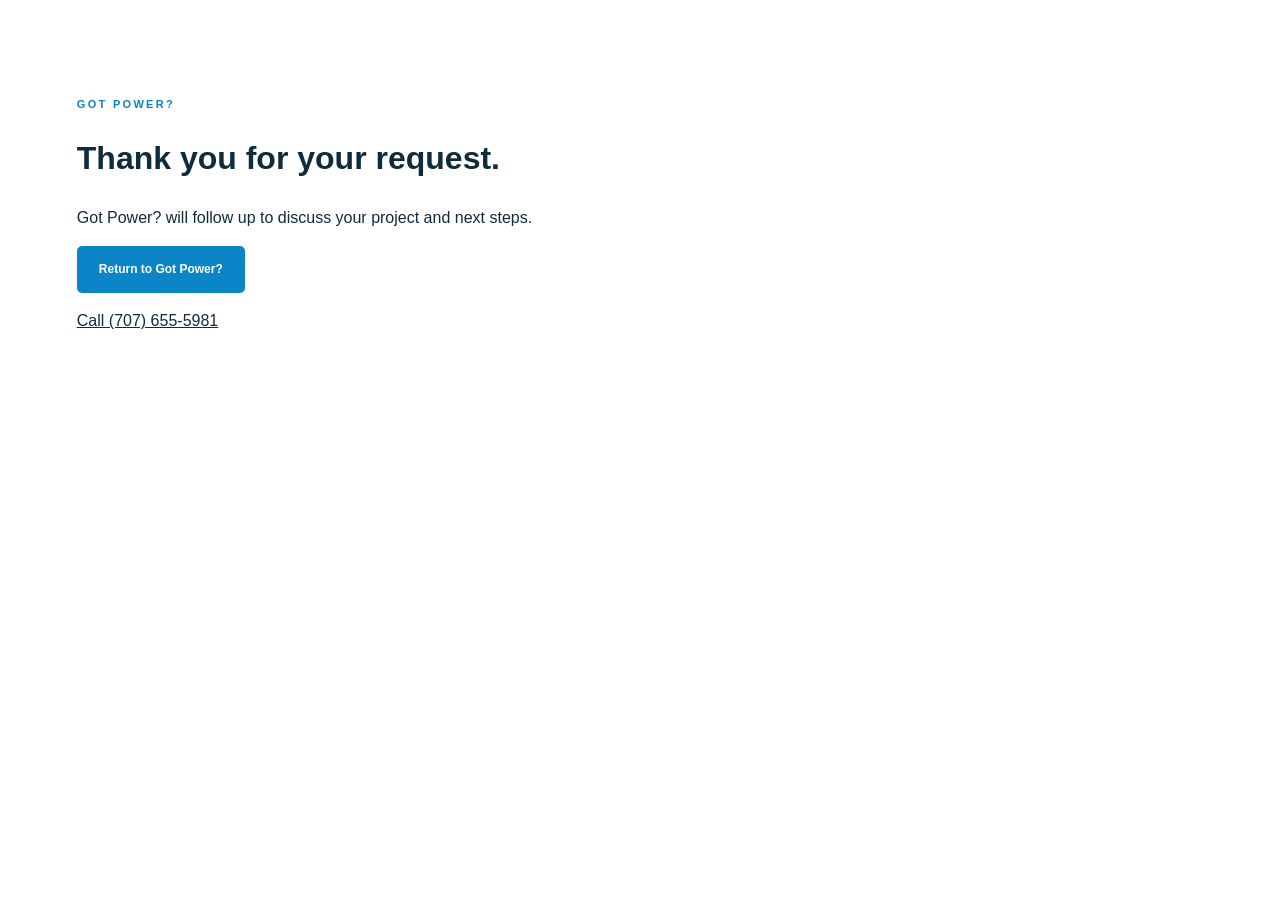
<file: thanks.html>
<!doctype html>
<html lang="en"><head>
<meta charset="utf-8"><meta name="viewport" content="width=device-width,initial-scale=1">
<meta name="robots" content="noindex"><title>Thank you | Got Power?</title>
<link rel="stylesheet" href="styles.css">
<script>
window.dataLayer = window.dataLayer || [];
function gtag(){dataLayer.push(arguments);}
gtag('js', new Date());
gtag('config', 'G-457JX3YZSF', {page_location: location.href.split('#')[0]});
</script>
</head><body data-page="contact-thanks">
<main class="section"><p class="eyebrow blue">GOT POWER?</p>
<h1>Thank you for your request.</h1>
<p>Got Power? will follow up to discuss your project and next steps.</p>
<p><a class="button primary" href="./">Return to Got Power?</a></p>
<p><a href="tel:+17076555981">Call (707) 655-5981</a></p></main>
<!-- Consume and remove the one-use marker before GA sends page_location. -->
<script src="script.js"></script>
<script async src="https://www.googletagmanager.com/gtag/js?id=G-457JX3YZSF"></script>
</body></html>
</file>
<file: styles.css>
*{box-sizing:border-box}html{scroll-behavior:smooth}body{margin:0;font-family:Inter,Arial,sans-serif;color:#102b3b;background:#fff;line-height:1.55}a{color:inherit}.topbar{min-height:42px;background:#06385d;color:#d7e9f4;display:flex;align-items:center;justify-content:space-between;padding:4px 6%;font-size:11px}.topbar a{color:white;text-decoration:none;font-size:20px;font-weight:900}header{height:82px;display:flex;align-items:center;padding:0 6%;gap:28px;position:sticky;top:0;z-index:30;background:#fff;box-shadow:0 3px 16px #092d4414}.logo{display:flex;align-items:center;text-decoration:none;line-height:1}.logoicon{width:44px;height:44px;border:3px solid #0b82c3;border-radius:50%;display:grid;place-items:center;margin-right:9px;color:#0b82c3}.logo strong{display:block;color:#06385d;font-size:23px;letter-spacing:-1px}.logo small{display:block;font-size:9px;letter-spacing:1.1px;margin-top:5px}nav{display:flex;gap:28px;margin-left:auto}nav a{text-decoration:none;font-size:12px;font-weight:800}.call{background:#0b82c3;color:#fff;text-decoration:none;padding:9px 18px;border-radius:5px;font-size:18px;line-height:1.1;font-weight:900;text-align:center}.call span{display:block;font-size:8px;letter-spacing:1.5px;margin-bottom:3px}.menu{display:none;border:0;background:none;font-size:25px}.hero{min-height:590px;background:linear-gradient(115deg,#061c2b,#073d62 62%,#0a6495);color:white;display:grid;grid-template-columns:1.1fr .9fr;position:relative;overflow:hidden;padding:0 7%}.gridlines{position:absolute;inset:0;opacity:.09;background-image:linear-gradient(#fff 1px,transparent 1px),linear-gradient(90deg,#fff 1px,transparent 1px);background-size:60px 60px;transform:perspective(400px) rotateX(55deg) scale(1.6);transform-origin:bottom}.heroCopy{align-self:center;position:relative;z-index:2;max-width:700px}.eyebrow{font-size:11px;font-weight:900;letter-spacing:2.3px}.hero .eyebrow,.cyan{color:#72d8f6}.blue{color:#0b82c3}.hero h1{font-size:clamp(50px,6vw,80px);line-height:.94;letter-spacing:-3.5px;margin:12px 0 25px}.hero h1 span{color:#72d8f6}.heroCopy>p:not(.eyebrow){font-size:18px;color:#d3e4ed;max-width:630px}.actions{display:flex;gap:13px;margin:30px 0}.button{display:inline-block;border:0;border-radius:5px;padding:14px 22px;text-decoration:none;font-size:12px;font-weight:900;cursor:pointer}.actions .primary{font-size:17px}.primary{background:#0b85c7;color:white}.clear{border:2px solid #fff;color:#fff}.dark{background:#082f4b;color:#fff}.mini{font-size:10px;color:#abc6d5}.heroVisual{position:relative;min-height:590px}.house{position:absolute;bottom:60px;right:10%;width:370px;height:230px;filter:drop-shadow(0 30px 30px #0005)}.roof{position:absolute;width:280px;height:280px;border-left:18px solid #74d5ef;border-top:18px solid #74d5ef;transform:rotate(45deg);top:-95px;left:45px}.body{position:absolute;bottom:0;left:50px;width:275px;height:180px;border:8px solid #74d5ef;background:#082c45}.window{position:absolute;width:70px;height:70px;border:5px solid #74d5ef;left:30px;top:45px}.window:before,.window:after{content:"";position:absolute;background:#74d5ef}.window:before{width:4px;height:100%;left:50%}.window:after{height:4px;width:100%;top:50%}.door{position:absolute;width:62px;height:110px;border:5px solid #74d5ef;right:35px;bottom:0}.cable{position:absolute;width:430px;height:310px;border:7px solid #0b85c7;border-left:0;border-bottom:0;border-radius:0 100px 0 0;right:-90px;top:40px}.heroBadge{position:absolute;right:4%;top:80px;background:#fff;color:#073d62;padding:20px 27px;border-radius:8px;box-shadow:0 15px 40px #0004;text-align:center;transform:rotate(2deg)}.heroBadge b{font-size:28px;color:#0b85c7}.heroBadge strong{display:block;font-size:27px}.heroBadge small{font-size:8px;letter-spacing:1px}.trust{display:grid;grid-template-columns:repeat(6,1fr);max-width:1400px;margin:-1px auto 0;box-shadow:0 10px 28px #0d324817;background:#fff}.trust div{min-height:78px;display:flex;align-items:center;justify-content:center;gap:9px;border-right:1px solid #d9e4ea;padding:10px;font-size:10px;font-weight:900}.trust b{font-size:25px;color:#0b82c3}.section{padding:85px 6%}.heading{text-align:center;max-width:720px;margin:0 auto 40px}.heading h2,.area h2{font-size:44px;line-height:1.05;margin:8px 0 14px}.heading>p:last-child,.areaIntro>p:last-child{color:#647b88}.cards{max-width:1150px;margin:auto;display:grid;grid-template-columns:1fr 1fr;gap:30px}.cards article{border:1px solid #d8e4ea;border-radius:11px;overflow:hidden;box-shadow:0 15px 40px #17374a10;background:#fff}.servicePhotos{height:245px;overflow:hidden;background:#073d62}.servicePhotos img{width:100%;height:100%;display:block;object-fit:cover}.cardbody{padding:30px}.cardbody h3{font-size:29px;margin:5px 0}.cardbody p{color:#647b88}.cardbody ul{columns:2;padding-left:18px;margin:24px 0}.cardbody li{font-size:13px;margin:7px 0}.cardbody li::marker{color:#0b82c3}.cardbody a{font-size:11px;color:#0b82c3;text-decoration:none;font-weight:900}.why{background:#072d47;color:#fff;padding:65px max(6%,calc((100% - 1150px)/2));display:grid;grid-template-columns:380px minmax(0,1fr);gap:70px;align-items:center}.ownerPhoto{margin:0;border:1px solid #38647e;position:relative;overflow:hidden;background:#0b2538;width:100%;max-width:380px;justify-self:center}.ownerPhoto img{width:100%;height:auto;display:block}.ownerPhoto figcaption{position:absolute;left:0;right:0;bottom:0;padding:36px 18px 15px;background:linear-gradient(transparent,#041e30e8);display:flex;flex-direction:column}.ownerPhoto figcaption strong{font-size:17px}.ownerPhoto figcaption span{font-size:10px;letter-spacing:1.2px;color:#77d9f4;text-transform:uppercase;font-weight:900}.why h2{font-size:43px;line-height:1.05;margin:8px 0 22px}.why p{color:#c8d8e1}.checks{display:grid;grid-template-columns:1fr 1fr;gap:11px;margin-top:25px;color:#77d9f4;font-size:12px;font-weight:900}.area{padding:65px 6%;background:#fbfdfe}.areaMapOnly{display:block}.areaIntro{max-width:760px;margin:0 auto 28px;text-align:center}.serviceMapImage{margin:0 auto;max-width:800px;border:1px solid #c8dfe8;border-radius:14px;overflow:hidden;background:#f5fafc;box-shadow:0 12px 30px #0b476514}.serviceMapImage img{display:block;width:100%;height:auto}.references{padding:38px max(6%,calc((100% - 1150px)/2));display:grid;grid-template-columns:auto 1fr auto;align-items:center;gap:28px;background:#f1f7fa}.references>span{font-size:40px;color:#0b82c3}.references h2{margin:2px 0;font-size:28px}.references p:last-child{margin:3px 0;color:#687f8c;font-size:12px}.contact{background:linear-gradient(120deg,#072c46,#074d74);color:#fff;padding:70px max(6%,calc((100% - 1150px)/2));display:grid;grid-template-columns:.85fr 1.15fr;gap:65px}.contact h2{font-size:47px;line-height:1.05;margin:8px 0 18px}.contact>div>p:not(.eyebrow){color:#c9dae3}.phone{display:block;color:#75dcf6;font-size:clamp(38px,4vw,52px);line-height:1.1;font-weight:900;text-decoration:none;margin-top:24px}.contact small{display:block;color:#9ebac9}.contact form{background:#fff;color:#102b3b;padding:30px;border-radius:10px}.twocol{display:grid;grid-template-columns:1fr 1fr;gap:13px}label{display:block;font-size:10px;font-weight:900;margin-bottom:12px}input,select,textarea{width:100%;display:block;margin-top:5px;border:1px solid #b9cdd7;border-radius:4px;padding:11px;font:inherit}.form-honey{position:absolute;left:-10000px;width:1px;height:1px;overflow:hidden}#status{font-size:10px;font-weight:800}.contact form button:disabled{cursor:wait;opacity:.7}footer{background:#041e30;color:#bcd0da;padding:32px 5%;display:grid;grid-template-columns:1.2fr 1fr 1fr;gap:25px;font-size:10px}.flogo strong{font-size:18px;color:#fff}.flogo small{display:block}footer a{color:white;text-decoration:none;font-size:16px;font-weight:900}.mobile{display:none}@media(max-width:850px){.topbar span:nth-child(2){display:none}.menu{display:block;margin-left:auto}header{height:68px}.logo strong{font-size:18px}.logo small{font-size:7px}.logoicon{width:34px;height:34px}nav{display:none;position:absolute;top:68px;left:0;right:0;background:#fff;flex-direction:column;padding:25px}nav.open{display:flex}.call{display:none}.hero{grid-template-columns:1fr;padding:0 25px}.heroCopy{padding:65px 0 15px}.hero h1{font-size:50px}.heroVisual{min-height:340px}.house{transform:scale(.75);transform-origin:bottom right}.trust{grid-template-columns:1fr 1fr}.section{padding:60px 18px}.cards,.why,.contact{grid-template-columns:1fr}.cardbody ul{columns:1}.why,.area,.contact{padding:60px 25px;gap:35px}.ownerPhoto{max-width:380px}.areaIntro{text-align:left;margin-bottom:25px}.serviceMapImage{max-width:100%;border-radius:12px}.references{grid-template-columns:auto 1fr;padding:38px 25px}.references .button{grid-column:1/3}.twocol{grid-template-columns:1fr}footer{grid-template-columns:1fr;padding-bottom:90px}.mobile{display:block;position:fixed;bottom:14px;left:14px;right:14px;background:#0b85c7;color:#fff;text-align:center;padding:14px;border-radius:6px;text-decoration:none;font-size:12px;font-weight:900;z-index:50}}

/* Expand service cards on desktop while preserving the mobile layout. */
@media(min-width:851px){#services .cards{max-width:none}#services .servicePhotos{height:auto;aspect-ratio:16/7}}

/* Scale the owner photo with desktop screen width. */
@media(min-width:851px){.why{padding-left:6%;padding-right:6%;grid-template-columns:clamp(380px,30vw,640px) minmax(0,1fr);gap:clamp(35px,4vw,70px)}.why .ownerPhoto{max-width:none}}

/* Give the desktop hero text room to breathe. */
@media(min-width:851px){.hero{grid-template-columns:minmax(0,1.25fr) minmax(0,.75fr);column-gap:40px}.heroCopy{max-width:960px;padding:60px 0}.hero h1{font-size:clamp(48px,4vw,80px);line-height:1.05;letter-spacing:-2px}.hero .actions{flex-wrap:wrap}}
@media(min-width:851px) and (max-width:1100px){.hero{column-gap:20px}.heroVisual .house{transform:scale(.8);transform-origin:bottom right}.heroBadge{right:0;padding:16px 20px}.heroBadge strong{font-size:23px}}

/* Use more desktop width for the contact form; retain mobile rules. */
@media(min-width:851px){.contact{padding-left:6%;padding-right:6%;grid-template-columns:minmax(0,.75fr) minmax(0,1.25fr);gap:clamp(35px,4vw,65px)}.contact>div{min-width:0}.contact form{min-width:0}}

/* Blend the home and business artwork into the existing hero background. */
.heroArtwork{display:flex;align-items:center;justify-content:center;min-width:0;min-height:0;padding:24px 0;isolation:isolate}.heroArtwork img{display:block;width:100%;max-width:580px;height:auto;mix-blend-mode:screen;-webkit-mask-image:linear-gradient(to right,transparent,#000 8%,#000 92%,transparent),linear-gradient(to bottom,transparent,#000 8%,#000 92%,transparent);-webkit-mask-composite:source-in;mask-image:linear-gradient(to right,transparent,#000 8%,#000 92%,transparent),linear-gradient(to bottom,transparent,#000 8%,#000 92%,transparent);mask-composite:intersect}@media(max-width:850px){.heroArtwork{padding:0 0 30px}.heroArtwork img{max-width:430px}}

/* Let the artwork blend with the hero itself, rather than an isolated layer. */
.heroArtwork{isolation:auto}.heroArtwork img{-webkit-mask-image:radial-gradient(ellipse at center,#000 48%,transparent 73%);mask-image:radial-gradient(ellipse at center,#000 48%,transparent 73%);-webkit-mask-composite:source-over;mask-composite:add}@media(min-width:851px){.heroArtwork img{width:120%;max-width:740px;flex-shrink:0}}

/* Enlarge the desktop hero text group proportionally by 12 percent. */
@media(min-width:851px){.heroCopy .eyebrow{font-size:12.32px;letter-spacing:2.576px}.heroCopy h1{font-size:clamp(53.76px,4.48vw,89.6px);letter-spacing:-2.24px;margin:13.44px 0 28px}.heroCopy>p:not(.eyebrow){font-size:20.16px;max-width:705.6px}.heroCopy .actions{gap:14.56px;margin:33.6px 0}.heroCopy .button{font-size:13.44px;padding:15.68px 24.64px}.heroCopy .actions .primary{font-size:19.04px}.heroCopy .mini{font-size:11.2px}}
</file>
